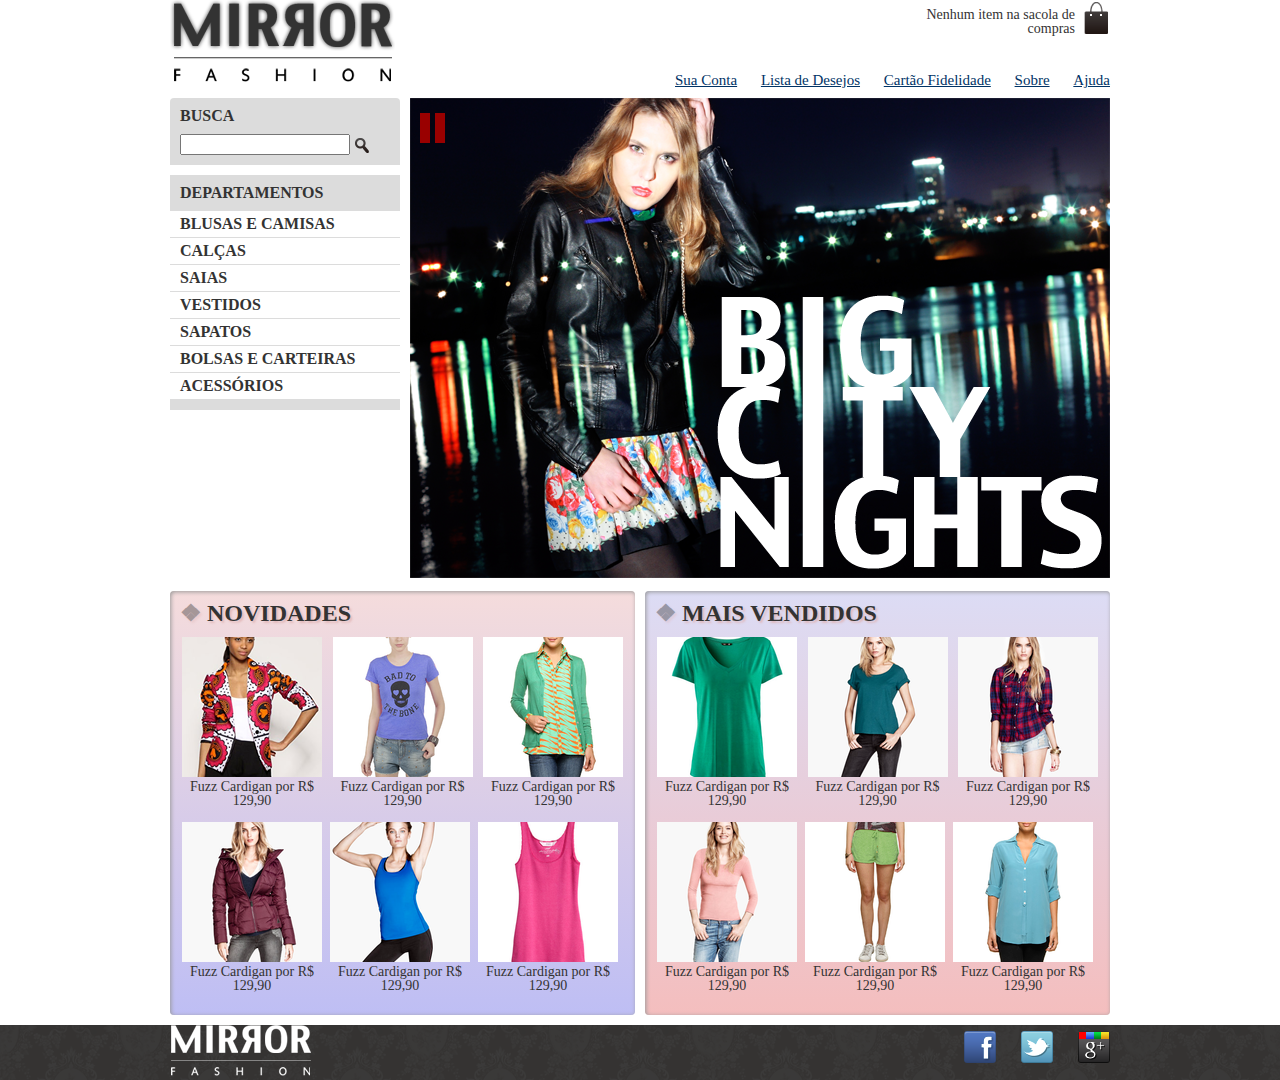
<file: index.html>
<!DOCTYPE html>
<html>

<head>
    <title>Mirror Fashion</title>
    <meta charset="utf-8">
    <link rel="stylesheet" href="css/estilos.css">
    <link rel="stylesheet" href="css/reset.css">
  
</head>

<body>

    <header class="container">
        <!-- Conteúdo do cabeçalho -->
        <h1><img src="img/logo.png" alt=" Mirror Fashion"></h1>
        <p class="sacola">
            Nenhum item na sacola de compras
        </p>
        <nav class="menu-opcoes">
            <ul>
                <li><a href="#">Sua Conta</a></li>
                <li><a href="#">Lista de Desejos</a></li>
                <li><a href="#">Cartão Fidelidade</a></li>
                <li><a href="#">Sobre</a></li>
                <li><a href="#">Ajuda</a></li>
            </ul>
        </nav>
    </header>

    <div class="container destaque">
        <section class="busca">
            <h2>Busca</h2>
            <form action="http://www.google.com.br/search" id="form-busca">
                <input type="search" name="q" id="q">
                <input type="image" src="img/busca.png">
            </form>
        </section><!-- fim .busca -->

        <section class="menu-departamentos">
            <h2>Departamentos</h2>
            <nav>
                <ul>
                    <li>
                        <a href="#">Blusas e Camisas</a>
                        <ul>
                        <li><a href="#">Manga curta</a></li>
                        <li><a href="#">Manga comprida</a></li>
                        <li><a href="#">Camisa social</a></li>
                        <li><a href="#">Camisa casual</a></li>
                        </ul>
                        </li>
                    <li><a href="#">Calças</a></li>
                    <li><a href="#">Saias</a></li>
                    <li><a href="#">Vestidos</a></li>
                    <li><a href="#">Sapatos</a></li>
                    <li><a href="#">Bolsas e Carteiras</a></li>
                    <li><a href="#">Acessórios</a></li>
                </ul>
            </nav>
        </section><!-- fim .menu-departamentos -->

        <a href="#" class="pause"></a>

        <img src="img/destaque-home.png" alt="Promoção: Big City Night">
    </div><!-- fim .container .destaque -->

    <div class="container paineis">
        <!-- os paineis de novidades e mais vendidos entrarão aqui dentro -->
        <section class="painel novidades">
            <h2>Novidades</h2>
            <ol>
                <!-- primeiro produto -->
                <li>
                    <a href="produto.html">
                        <figure>
                            <img src="img/produtos/miniatura1.png">
                            <figcaption>Fuzz Cardigan por R$ 129,90</figcaption>
                        </figure>
                    </a>
                </li>
                <!-- coloque mais produtos aqui! -->
                <!-- primeiro produto -->
                <li>
                    <a href="produto.html">
                        <figure>
                            <img src="img/produtos/miniatura2.png">
                            <figcaption>Fuzz Cardigan por R$ 129,90</figcaption>
                        </figure>
                    </a>
                </li>
                <!-- primeiro produto -->
                <li>
                    <a href="produto.html">
                        <figure>
                            <img src="img/produtos/miniatura3.png">
                            <figcaption>Fuzz Cardigan por R$ 129,90</figcaption>
                        </figure>
                    </a>
                </li>
                <!-- primeiro produto -->
                <li>
                    <a href="produto.html">
                        <figure>
                            <img src="img/produtos/miniatura4.png">
                            <figcaption>Fuzz Cardigan por R$ 129,90</figcaption>
                        </figure>
                    </a>
                </li>
                <!-- primeiro produto -->
                <li>
                    <a href="produto.html">
                        <figure>
                            <img src="img/produtos/miniatura5.png">
                            <figcaption>Fuzz Cardigan por R$ 129,90</figcaption>
                        </figure>
                    </a>
                </li>
                <!-- primeiro produto -->
                <li>
                    <a href="produto.html">
                        <figure>
                            <img src="img/produtos/miniatura6.png">
                            <figcaption>Fuzz Cardigan por R$ 129,90</figcaption>
                        </figure>
                    </a>
                </li>

            </ol>
        </section>

        <section class="painel mais-vendidos">
            <h2>Mais Vendidos</h2>
            <ol>
                <!-- primeiro produto -->
                <li>
                    <a href="produto.html">
                        <figure>
                            <img src="img/produtos/miniatura7.png">
                            <figcaption>Fuzz Cardigan por R$ 129,90</figcaption>
                        </figure>
                    </a>
                </li>
                <!-- coloque mais produtos aqui! -->
                <!-- primeiro produto -->
                <li>
                    <a href="produto.html">
                        <figure>
                            <img src="img/produtos/miniatura8.png">
                            <figcaption>Fuzz Cardigan por R$ 129,90</figcaption>
                        </figure>
                    </a>
                </li>
                <!-- primeiro produto -->
                <li>
                    <a href="produto.html">
                        <figure>
                            <img src="img/produtos/miniatura9.png">
                            <figcaption>Fuzz Cardigan por R$ 129,90</figcaption>
                        </figure>
                    </a>
                </li>
                <!-- primeiro produto -->
                <li>
                    <a href="produto.html">
                        <figure>
                            <img src="img/produtos/miniatura10.png">
                            <figcaption>Fuzz Cardigan por R$ 129,90</figcaption>
                        </figure>
                    </a>
                </li>
                <!-- primeiro produto -->
                <li>
                    <a href="produto.html">
                        <figure>
                            <img src="img/produtos/miniatura11.png">
                            <figcaption>Fuzz Cardigan por R$ 129,90</figcaption>
                        </figure>
                    </a>
                </li>
                <!-- primeiro produto -->
                <li>
                    <a href="produto.html">
                        <figure>
                            <img src="img/produtos/miniatura12.png">
                            <figcaption>Fuzz Cardigan por R$ 129,90</figcaption>
                        </figure>
                    </a>
                </li>

            </ol>
        </section>
    </div>

    <footer>
        <div class="container">
            <!-- Conteúdo do rodapé -->
            <img src="img/logo-rodape.png" alt="Logo Mirror Fashion">

            <ul class="social">
                <li><a href="http://facebook.com/mirrorfashion">Facebook</a></li>
                <li><a href="http://twitter.com/mirrorfashion">Twitter</a></li>
                <li><a href="http://plus.google.com/mirrorfashion">Google+</a></li>
            </ul>
        </div>
    </footer>

    <script src="js/home.js"></script>
</body>

</html>
</file>
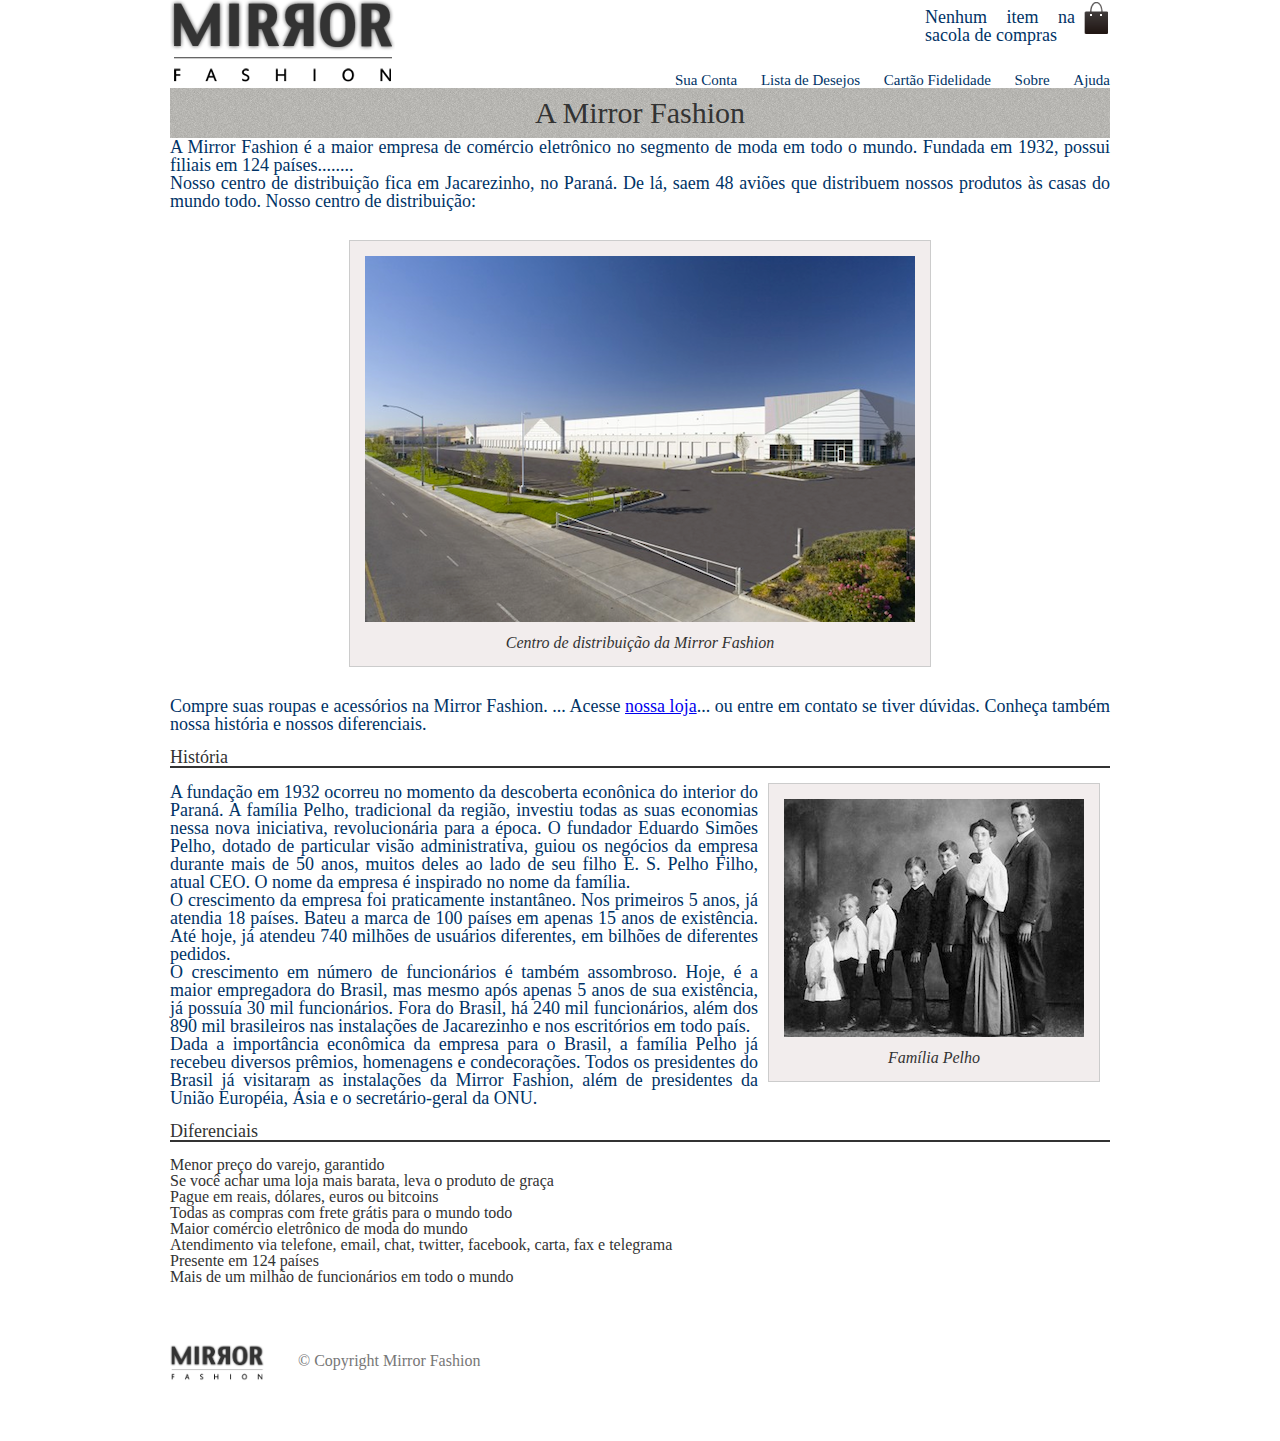
<file: sobre.html>
<!DOCTYPE html>
<html>

<head>
    <meta charset="utf-8">
    <title>Sobre a Mirror Fashion</title>
    <link rel="stylesheet" href="css/sobre.css">
    <link rel="stylesheet" href="css/reset.css">
</head>

<body>

    <header class="container">
        <h1><img src="img/logo.png" alt=" Mirror Fashion"></h1>
        <p class="sacola">
            Nenhum item na sacola de compras
        </p>
        <nav class="menu-opcoes">
            <ul>
                <li><a href="#">Sua Conta</a></li>
                <li><a href="#">Lista de Desejos</a></li>
                <li><a href="#">Cartão Fidelidade</a></li>
                <li><a href="#">Sobre</a></li>
                <li><a href="#">Ajuda</a></li>
            </ul>
        </nav>

    </header>

  <div class="container">
    <h1 id="titulo">A Mirror Fashion</h1>

    <p>A <strong>Mirror Fashion</strong> é a maior empresa de comércio eletrônico no segmento
        de moda em todo o mundo. Fundada em 1932, possui filiais
        em 124 países........</p>

    <p> Nosso centro de distribuição fica em Jacarezinho, no Paraná. De lá, saem 48 aviões que
        distribuem nossos produtos às casas do mundo todo. Nosso centro de distribuição:</p>

    <figure id="centro-distribuicao">
        <img src="img/centro-distribuicao.png">
        <figcaption>Centro de distribuição da Mirror Fashion</figcaption>
    </figure>

    <p>Compre suas roupas e acessórios na Mirror Fashion. ... Acesse <a href="index.html">nossa loja</a>... ou entre em
        contato
        se tiver dúvidas. Conheça também nossa história e nossos diferenciais.</p>



   <h2>História</h2>  

    <figure id="familia-pelho">
        <img src="img/familia-pelho.jpg">
        <figcaption>Família Pelho</figcaption>
    </figure>

    <p>A fundação em 1932 ocorreu no momento da descoberta econônica do interior do Paraná. A
        família Pelho, tradicional da região, investiu todas as suas economias nessa nova iniciativa,
        revolucionária para a época. O fundador Eduardo Simões Pelho, dotado de particular visão
        administrativa, guiou os negócios da empresa durante mais de 50 anos, muitos deles ao lado
        de seu filho E. S. Pelho Filho, atual CEO. O nome da empresa é inspirado no nome da família.</p>

    <p>O crescimento da empresa foi praticamente instantâneo. Nos primeiros 5 anos, já atendia 18 países.
        Bateu a marca de 100 países em apenas 15 anos de existência. Até hoje, já atendeu 740 milhões
        de usuários diferentes, em bilhões de diferentes pedidos.</p>

    <p>O crescimento em número de funcionários é também assombroso. Hoje, é a maior empregadora do
        Brasil, mas mesmo após apenas 5 anos de sua existência, já possuía 30 mil funcionários. Fora do
        Brasil, há 240 mil funcionários, além dos 890 mil brasileiros nas instalações de Jacarezinho e
        nos escritórios em todo país.</p>

    <p>Dada a importância econômica da empresa para o Brasil, a família Pelho já recebeu diversos prêmios,
        homenagens e condecorações. Todos os presidentes do Brasil já visitaram as instalações da Mirror
        Fashion, além de presidentes da União Européia, Ásia e o secretário-geral da ONU.</p>


    <h2>Diferenciais</h2>

    <ul>
        <li>Menor preço do varejo, garantido</li>
        <li>Se você achar uma loja mais barata, leva o produto de graça</li>
        <li>Pague em reais, dólares, euros ou bitcoins</li>
        <li>Todas as compras com frete grátis para o mundo todo</li>
        <li>Maior comércio eletrônico de moda do mundo</li>
        <li>Atendimento via telefone, email, chat, twitter, facebook, carta, fax e telegrama</li>
        <li>Presente em 124 países</li>
        <li>Mais de um milhão de funcionários em todo o mundo</li>
    </ul>

    <div id="rodape">
        <img src="img/logo.png">
        &copy; Copyright Mirror Fashion
    </div>

</div>
</body>

</html>
</file>
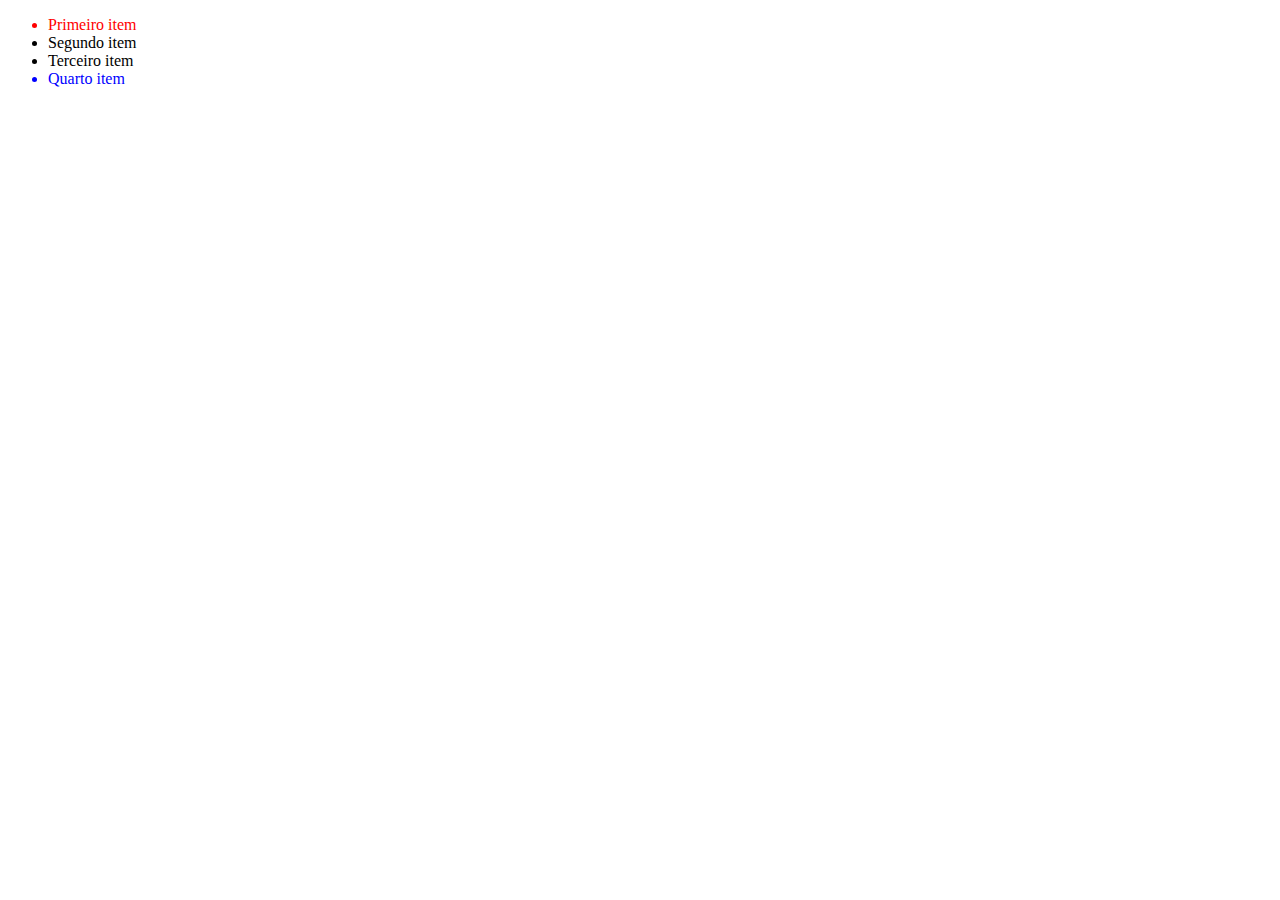
<file: teste.html>
<!DOCTYPE html>
<html lang="en">

<head>
    <meta charset="UTF-8">
    <meta http-equiv="X-UA-Compatible" content="IE=edge">
    <meta name="viewport" content="width=device-width, initial-scale=1.0">
    <link rel="stylesheet" href="css/teste.css">
    <title>Testes Avancados</title>
</head>

<body>
    <ul>
        <li>Primeiro item</li>
        <li>Segundo item</li>
        <li>Terceiro item</li>
        <li>Quarto item</li>
        </ul>

</body>

</html>
</file>
<file: css/estilos.css>
body {
    color: #333333;
    font-family: "Lucida Sans Unicode", "Lucida Grande", sans-serif;
}

.container {
    margin: 0 auto;
    width: 940px;
    text-align: justify;
    }


.sacola {
background: url(../img/sacola.png) no-repeat top right;
font-size: 14px;
text-align: right;
padding-right: 35px;
width: 150px;
padding-top: 8px;
position: absolute;
top: 0;
right: 0;
}

.menu-opcoes ul {
font-size: 15px;
}

.menu-opcoes a {
    color: #003366;
}
.menu-opcoes ul li {
    display: inline;
    margin-left: 20px;
}

header {
position: relative;

}
.menu-opcoes {
position: absolute;
bottom: 0;
right: 0;        
}
.busca {
border-top-left-radius: 4px;
border-top-right-radius: 4px;
}
.busca,
.menu-departamentos {
background-color: #dcdcdc;
font-weight: bold;
text-transform: uppercase;
margin-right: 10px;
width: 230px;
}
.busca h2,
.busca form,
.menu-departamentos h2 {
margin: 10px;
}
.menu-departamentos li {
background-color: white;
margin-bottom: 1px;
padding: 5px 10px;
}

.menu-departamentos a {
color: #333333;
text-decoration: none;
}
.busca input {
vertical-align: middle;
}
.busca input[type=search] {
width: 170px;
}
.busca,
.menu-departamentos {
float: left;
}
.menu-departamentos {
    clear: left;
    }
.destaque {
margin-top: 10px;
}.menu-departamentos {
margin-top: 10px;
padding-bottom: 10px;
}
.painel {
margin: 10px 0;
padding: 10px;
width: 445px;
}
.novidades {
float: left;
}
.mais-vendidos {
float: right;
}
.painel li {
display: inline-block;
vertical-align: top;
width: 140px;
margin: 2px;
padding-bottom: 10px;
transition: 0.7s ease-out;;
}
.painel h2 {
font-size: 24px;
font-weight: bold;
text-transform: uppercase;
margin-bottom: 10px;
text-shadow: 2px 2px 2px rgb(224, 179, 179,0.8);

}
.painel a {
color: #333;
font-size: 14px;
text-align: center;
text-decoration: none;
}
.novidades {
background-color: #f5dcdc;
}
.mais-vendidos {
background-color: #dcdcf5;
}
footer {
background-image: url(../img/fundo-rodape.png);
clear: both;
padding: 20px 0;
}
footer .container {
position: relative;
}
.social {
position: absolute;
top: 6px;
right: 0;
}
.social li {
float: left;
margin-left: 25px;
}
.social a {
/* tamanho da imagem */
height: 32px;
width: 32px;
/* image replacement */
display: block;
text-indent: -9999px;
}
.social a[href*="facebook.com"] {
background-image: url(../img/facebook.png);
}
.social a[href*="twitter.com"] {
background-image: url(../img/twitter.png);
}
.social a[href*="plus.google.com"] {
background-image: url(../img/googleplus.png);
}
.destaque {
position: relative;
}
.pause,
.play {
display: block;
position: absolute;
left: 250px;
top: 15px;
}
.pause {
border-left: 10px solid #900;
border-right: 10px solid #900;
height: 30px;
width: 5px;
}
.play {
border-left: 25px solid #900;
border-bottom: 15px solid transparent;
border-top: 15px solid transparent;
}
.menu-opcoes a:hover {
    color: #007dc6;
}
.menu-opcoes a:active {
color: #867dc6;
}
.menu-departamentos li ul {
display: none;
}
.menu-departamentos li:hover ul {
display: block;
}
.menu-departamentos ul ul li {
background-color: #dcdcdc;
}
.menu-departamentos li li a:before {
content: '\272A';
padding-right: 3px;
}
.painel h2:before {
content: '\2756';
padding-right: 5px;
opacity: 0.4;
}
.painel {
border-radius: 4px;
box-shadow: 1px 1px 4px #999;
box-shadow: inset 1px 1px 4px #999;
}.novidades {
background-color: #f5dcdc;
background: linear-gradient(#f5dcdc, #bebef4);
}
.mais-vendidos {
background: #dcdcf5;
background: linear-gradient(#dcdcf5, #f4bebe);
}
.painel li:hover {
background-color: rgba(255,255,255,0.8);
box-shadow: 0 0 5px #333;
transition: 0.7s ease;
transform: scale(1.2)rotate(-5deg);
}
.painel li:nth-child(2n):hover {
transform: scale(1.2) rotate(5deg);
}
</file>
<file: css/sobre.css>
body {
    color: #333333;
    font-family: "Lucida Sans Unicode", "Lucida Grande", sans-serif;
    
 }
 header {
position: relative;

 }

 .container {
    margin: 0px auto;
    width: 940px;
    }
    .sacola {
        background: url(../img/sacola.png) no-repeat top right;
        font-size: 15px;
        text-align: right;
        padding-right: 35px;
        width: 150px;
        padding-top: 8px;
        position: absolute;
        top: 0;
        right: 0;
        }
.container p .sacola {
font-size: 15px;

}
.menu-opcoes {
    position: absolute;
    bottom: 0;
    right: 0;
}
.menu-opcoes ul {
    font-size: 15px;
    }
.menu-opcoes a {
    color: #003366;
    text-decoration: none;
}
.menu-opcoes ul li {
    display: inline;
    margin-left: 20px;
}

#titulo {
    background-image: url(../img/sobre-background.jpg);
    padding: 10px;
    text-align: center;
    font-size: 30px;     
}


.container h2 {
   border-bottom: 2px solid #333333;
   margin: 15px 0px;
   font-size: 18px;
}
.container p {
     color: #003366;
    font-size: 18px;
    text-align: justify;
}


.container figure {
    background-color: #F2EDED;
    border: 1px solid #ccc;
    text-align: center;
    padding: 15px;
    margin: 30px;
    }
.container figcaption {
font-style: italic;
margin-top: 10px;
    }
#centro-distribuicao {
margin-left: auto;
margin-right: auto;
width: 550px;
}
   
#rodape {
color: #777;
margin: 30px 0;
padding: 30px 0;
 }

 #rodape img {
margin-right: 30px;
vertical-align: middle;
width: 94px;
 }
 #familia-pelho{
    float:right;
    margin:  0 10px ;

 }
</file>
<file: css/teste.css>
li:first-child {
color: red;
}
li:last-child {
color: blue;
}

li:nth-child(3) { 
color: gris; }
li:nth-child(3):hover { 
    color: green; }
</file>
